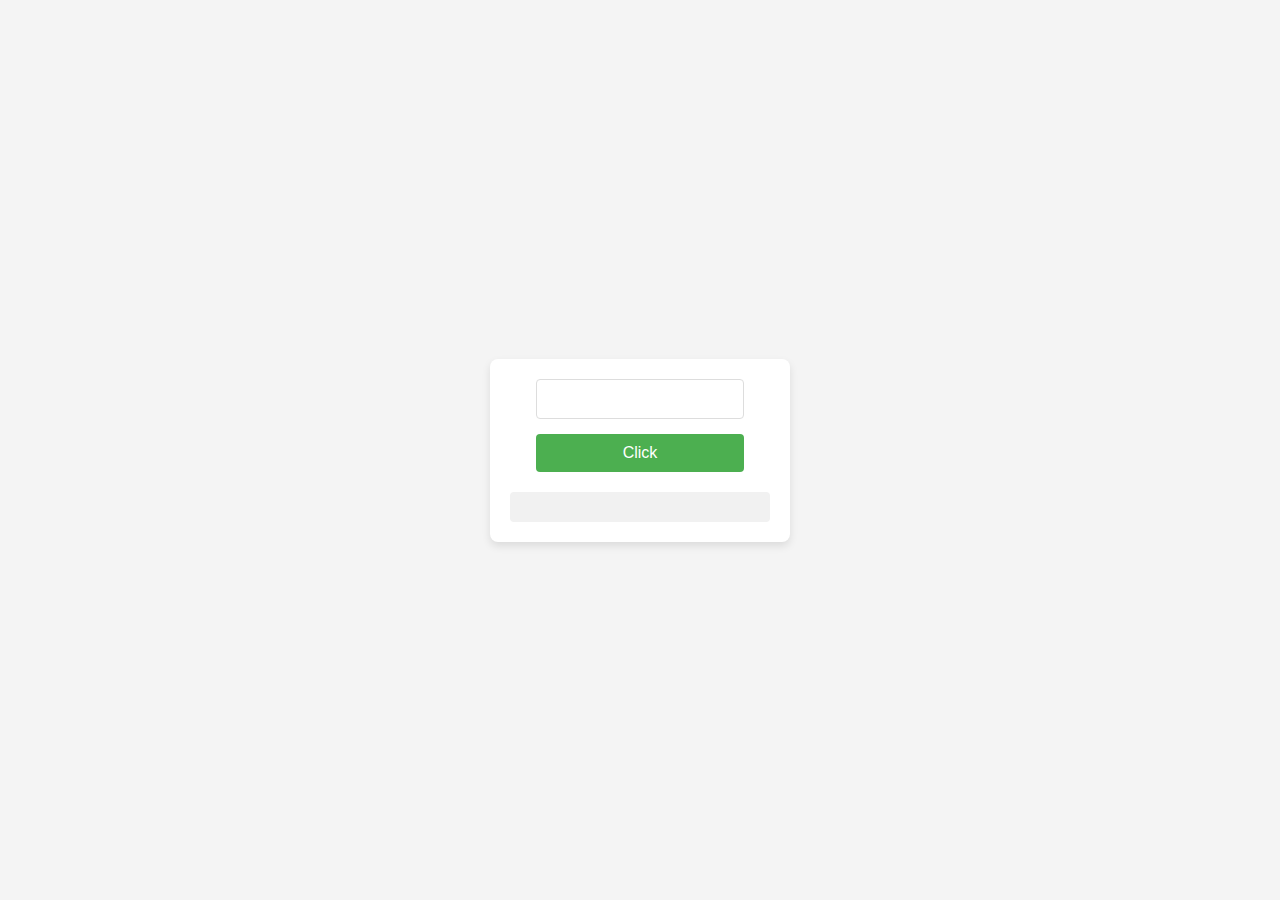
<file: 03.xhr-example/index.html>
<!DOCTYPE html>
<html lang="en">
<head>
    <meta charset="UTF-8">
    <meta name="viewport" content="width=device-width, initial-scale=1.0">
    <title>Document</title>
    <link rel="stylesheet" href="css/style.css">
</head>
<body>
    <div class="continer">
        <input type="text">
        <button>Click</button>
        <div class="output">
            
        </div>
    </div>
    <script src="js/script.js"></script>
</body>
</html>
</file>
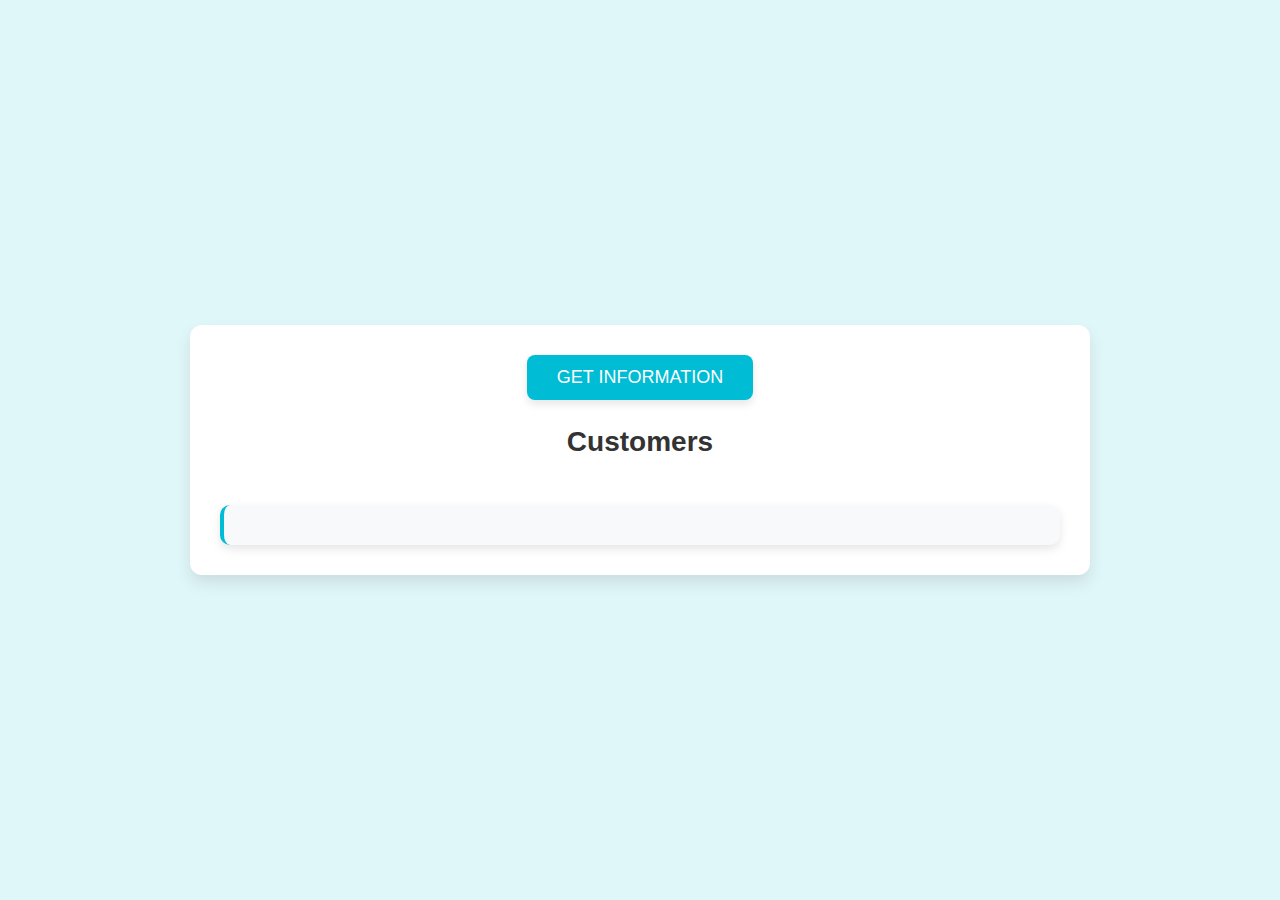
<file: 04.parse-data/index.html>
<!DOCTYPE html>
<html lang="en">
<head>
    <meta charset="UTF-8">
    <meta name="viewport" content="width=device-width, initial-scale=1.0">
    <title>Document</title>
    <link rel="stylesheet" href="css/style.css">
</head>
<body>
   <div class="container">
    <button>get information</button>
    <h2>Customers</h2>
    <div class="output"></div>
   </div>
    <script src="js/script.js"></script>
</body>
</html>
</file>
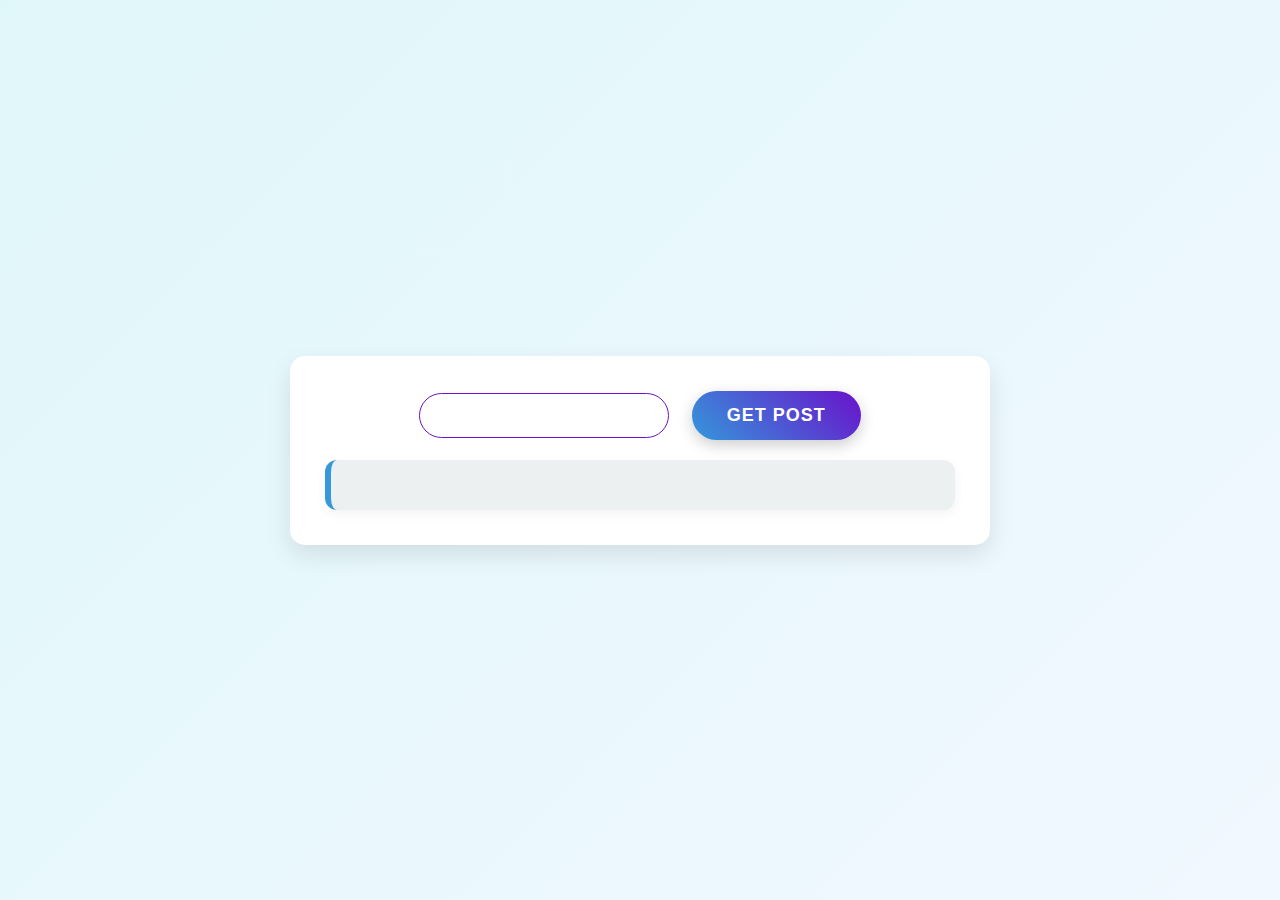
<file: 05.get-api/index.html>
<!DOCTYPE html>
<html lang="en">
<head>
    <meta charset="UTF-8">
    <meta name="viewport" content="width=device-width, initial-scale=1.0">
    <title>Document</title>
    <link rel="stylesheet" href="css/style.css">
</head>
<body>
   <div class="container">
    <div class="request-box">
        <input type="number" min="1" max="100">
        <button>get post</button>
    </div>
    <div class="output"></div>
   </div>
    <script src="js/script.js"></script>
</body>
</html>
</file>
<file: 04.parse-data/css/style.css>
* {
    margin: 0;
    padding: 0;
    box-sizing: border-box;
}

body {
    font-family: 'Roboto', sans-serif;
    background-color: #e0f7fa;
    color: #333;
    line-height: 1.6;
    display: flex;
    justify-content: center;
    align-items: center;
    min-height: 100vh;
}

.container {
    max-width: 900px;
    width: 100%;
    padding: 30px;
    background-color: #ffffff;
    box-shadow: 0 8px 15px rgba(0, 0, 0, 0.1);
    border-radius: 12px;
    display: flex;
    flex-direction: column;
    align-items: center;
}

button {
    background-color: #00bcd4;
    color: white;
    border: none;
    padding: 12px 30px;
    border-radius: 8px;
    cursor: pointer;
    font-size: 18px;
    text-transform: uppercase;
    font-weight: 500;
    transition: all 0.3s ease-in-out;
    box-shadow: 0 4px 8px rgba(0, 0, 0, 0.1);
}

button:hover {
    background-color: #0097a7;
    transform: translateY(-2px);
}

h2 {
    font-size: 28px;
    color: #333;
    margin-top: 20px;
    font-weight: 700;
    text-align: center;
    margin-bottom: 20px;
}

.output {
    margin-top: 20px;
    padding: 20px;
    background-color: #f8f9fa;
    border-radius: 10px;
    font-size: 16px;
    color: #444;
    width: 100%;
    box-shadow: 0 4px 10px rgba(0, 0, 0, 0.1);
    max-height: 400px;
    overflow-y: auto;
    border-left: 4px solid #00bcd4;
}

ol {
    list-style-type: decimal;
    padding-left: 20px;
    margin-bottom: 15px;
}

ol li {
    margin-bottom: 8px;
    font-size: 16px;
}

.output > ol {
    background-color: #ffffff;
    padding: 15px;
    margin-top: 10px;
    border-radius: 8px;
    box-shadow: 0 2px 4px rgba(0, 0, 0, 0.1);
    padding-left: 50px;
}

@media (max-width: 768px) {
    .container {
        padding: 20px;
        max-width: 100%;
    }

    button {
        padding: 10px 20px;
        font-size: 14px;
    }

    h2 {
        font-size: 24px;
    }
}
</file>
<file: 05.get-api/css/style.css>
* {
    margin: 0;
    padding: 0;
    box-sizing: border-box;
    list-style: none;
}

body {
    font-family: 'Poppins', sans-serif;
    background: linear-gradient(135deg, #e0f7fa, #f1f8ff);
    color: #2c3e50;
    line-height: 1.6;
    display: flex;
    justify-content: center;
    align-items: center;
    min-height: 100vh;
    padding: 20px;
}

.container {
    max-width: 700px;
    width: 100%;
    padding: 35px;
    background: #ffffff;
    box-shadow: 0 10px 25px rgba(0, 0, 0, 0.1);
    border-radius: 15px;
    display: flex;
    flex-direction: column;
    align-items: center;
    text-align: center;
    transition: all 0.3s ease-in-out;
}

input {
    outline: 0;
    border: 0;
    height: 45px;
    width: 250px;
    border-radius: 30px;
    padding-left: 15px;
    padding-right: 15px;
    font-size: 18px;
    font-weight: 500;
    border: 1px solid #6a11cb;
    margin-right: 18px;
}

input:focus {
    border: 2px solid #6a11cb;
}

button {
    background: linear-gradient(45deg, #3498db, #6a11cb);
    color: white;
    border: none;
    padding: 14px 35px;
    border-radius: 30px;
    cursor: pointer;
    font-size: 18px;
    font-weight: 600;
    text-transform: uppercase;
    letter-spacing: 1px;
    transition: all 0.3s ease;
    box-shadow: 0 5px 15px rgba(0, 0, 0, 0.2);
    margin-bottom: 20px;
}

button:hover {
    background: linear-gradient(45deg, #2980b9, #4b0082);
    transform: translateY(-3px);
    box-shadow: 0 8px 20px rgba(0, 0, 0, 0.3);
}

h2 {
    font-size: 28px;
    color: #34495e;
    font-weight: 700;
    margin-bottom: 25px;
}

.output {
    width: 100%;
    background-color: #ecf0f1;
    border-radius: 12px;
    padding: 25px;
    box-shadow: 0 4px 12px rgba(0, 0, 0, 0.05);
    max-height: 400px;
    overflow-y: auto;
    border-left: 6px solid #3498db;
    transition: all 0.3s ease;
}

ol {
    list-style-type: decimal;
    padding-left: 25px;
    margin-top: 15px;
    color: #34495e;
}

ol li {
    margin-bottom: 10px;
    font-size: 16px;
    line-height: 1.6;
}

.output > ol {
    background-color: #ffffff;
    padding: 20px;
    margin-top: 15px;
    border-radius: 10px;
    box-shadow: 0 2px 5px rgba(0, 0, 0, 0.1);
}

@media (max-width: 768px) {
    .container {
        padding: 25px;
        max-width: 90%;
    }

    button {
        padding: 12px 25px;
        font-size: 16px;
    }

    h2 {
        font-size: 24px;
    }
}
</file>
<file: 03.xhr-example/css/style.css>
/* css/style.css */

/* Reset some default styles */
* {
    margin: 0;
    padding: 0;
    box-sizing: border-box;
}

/* Body styles */
body {
    font-family: Arial, sans-serif;
    background-color: #f4f4f4;
    display: flex;
    justify-content: center;
    align-items: center;
    height: 100vh;
}

/* Container styles */
.continer {
    background-color: #fff;
    padding: 20px;
    border-radius: 8px;
    box-shadow: 0 4px 8px rgba(0, 0, 0, 0.1);
    width: 300px;
    text-align: center;
}

/* Input field styles */
input[type="text"] {
    width: 80%;
    padding: 10px;
    margin-bottom: 15px;
    border: 1px solid #ddd;
    border-radius: 4px;
    font-size: 16px;
}

/* Button styles */
button {
    width: 80%;
    padding: 10px;
    background-color: #4CAF50;
    color: white;
    border: none;
    border-radius: 4px;
    font-size: 16px;
    cursor: pointer;
    transition: background-color 0.3s;
}

button:hover {
    background-color: #45a049;
}

/* Output div styles */
.output {
    margin-top: 20px;
    padding: 10px;
    background-color: #f1f1f1;
    border-radius: 4px;
    font-size: 16px;
    color: #333;
    min-height: 30px;
}
</file>
